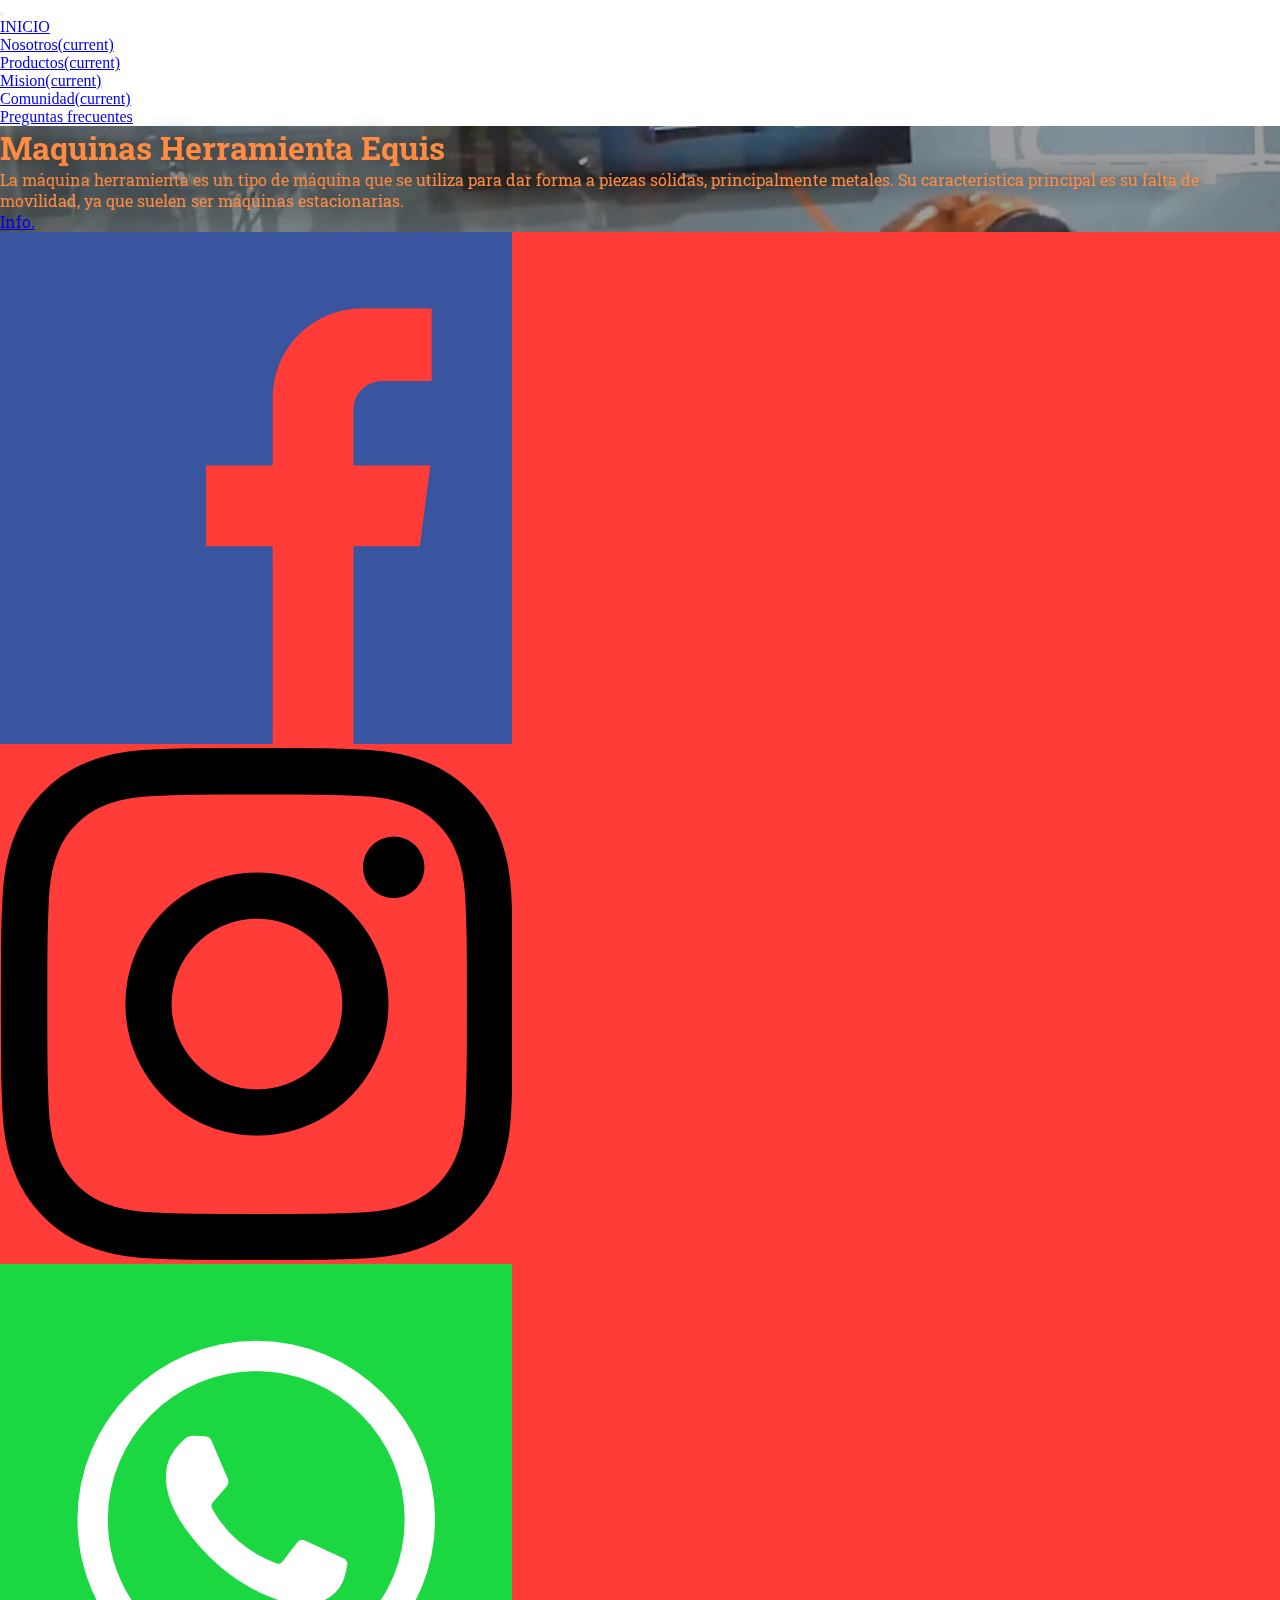
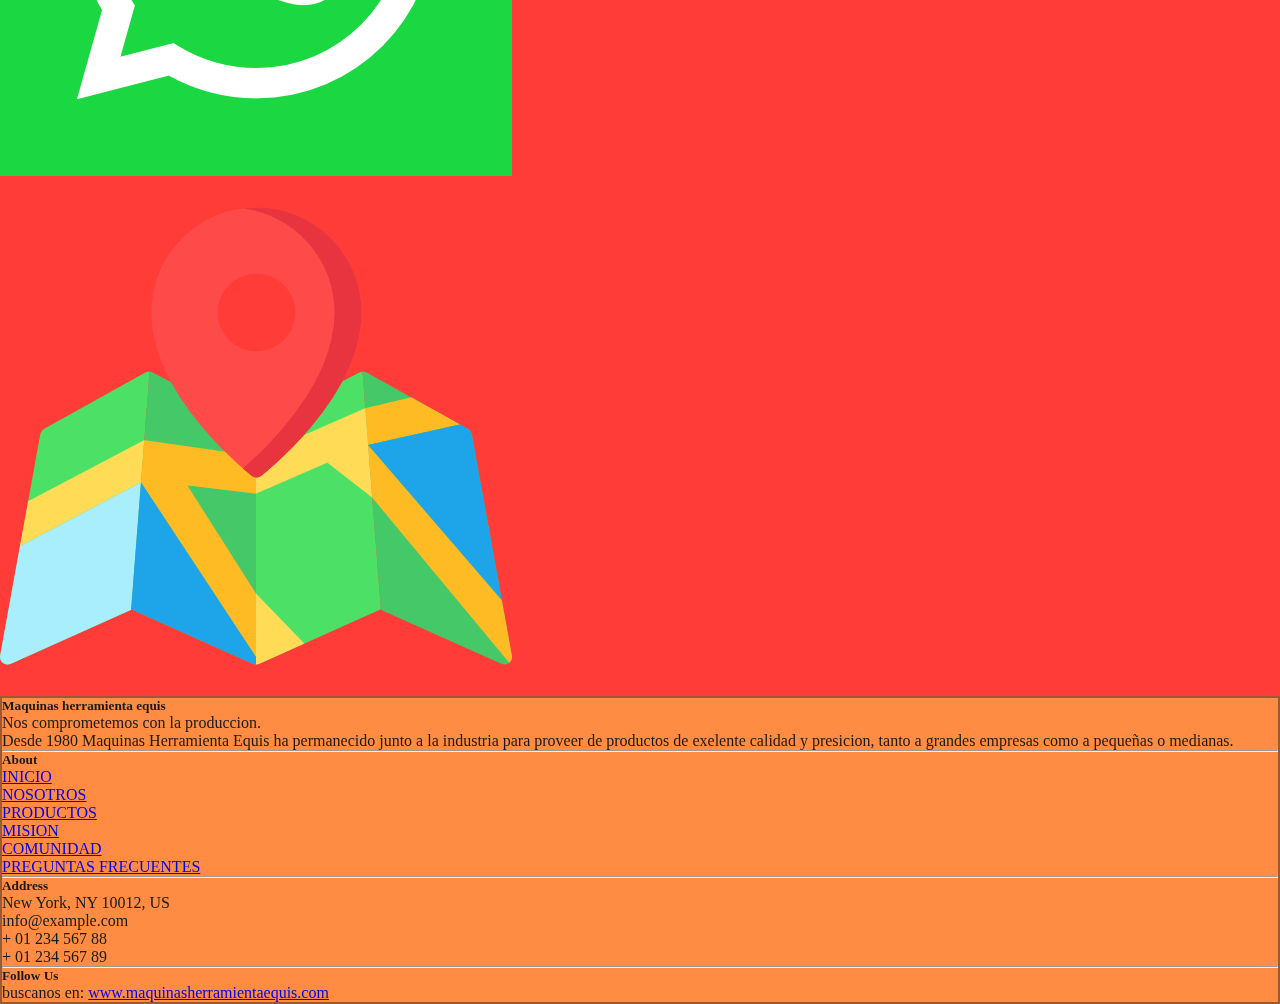
<file: sitios/Comunidad.html>
<!DOCTYPE html>
<html lang="es">
<head>
    <meta charset="UTF-8">
    <meta http-equiv="X-UA-Compatible" content="IE=edge">
    <meta name="viewport" content="width=device-width, initial-scale=1.0">
    <link rel="stylesheet" href="https://cdn.jsdelivr.net/npm/bootstrap@4.6.1/dist/css/bootstrap.min.css" integrity="sha384-zCbKRCUGaJDkqS1kPbPd7TveP5iyJE0EjAuZQTgFLD2ylzuqKfdKlfG/eSrtxUkn" crossorigin="anonymous">
    <link rel="stylesheet" href="../estilos.css">
    <title>Maquinas Herramienta Equis </title>
    
</head>

<body>
 
    <nav class="navbar navbar-expand-lg navbar-dark bg-dark">
        <button class="navbar-toggler" type="button" data-toggle="collapse" data-target="#navbarTogglerDemo01" aria-controls="navbarTogglerDemo01" aria-expanded="false" aria-label="Toggle navigation">
          <span class="navbar-toggler-icon"></span>
        </button>
        <div class="collapse navbar-collapse" id="navbarTogglerDemo01">
          <a class="navbar-brand" href="../index.html">INICIO</a>
          <ul class="navbar-nav mr-auto mt-2 mt-lg-0">
            <li class="nav-item ">
              <a class="nav-link" href="../sitios/nosotros.html">Nosotros<span class="sr-only">(current)</span></a>
            </li>
            <li class="nav-item ">
              <a class="nav-link" href="../sitios/productos.html">Productos<span class="sr-only">(current)</span></a>
            </li>
            <li class="nav-item ">
              <a class="nav-link" href="../sitios/Minsion.html">Mision<span class="sr-only">(current)</span></a>
            </li>
            <li class="nav-item ">
              <a class="nav-link" href="../sitios/Comunidad.html">Comunidad<span class="sr-only">(current)</span></a>
            </li>
            <li class="nav-item">
              <a class="nav-link" href="../sitios/Preguntas frecuentes.html">Preguntas frecuentes</a>
            </li>
          </ul>
          
        </div>
      </nav>
 

   <video class="video" src="../videos/brazo.mp4" autoplay loop muted ></video>

   <div class="jumbotron">
    <h1>Maquinas Herramienta Equis </h1>
    <p> La máquina herramienta es un tipo de máquina que se utiliza para dar forma a piezas sólidas, principalmente metales. Su característica principal es su falta de movilidad, ya que suelen ser máquinas estacionarias.</p>
    <a href="#" class="btn btn-info" role="button"> Info.</a>  
  
  
  <section>

    <div class="card-group">
      <div class="card bg-primary">
        <div class="card-body text-center">
          <img src="../img/facebook.png" alt="">
        </div>
      </div>
      <div class="card bg-warning">
        <div class="card-body text-center">
          <img src="../img/instagram.png" alt="">
        </div>
      </div>
      <div class="card bg-success">
        <div class="card-body text-center">
          <img src="../img/whatsapp.png" alt="">
        </div>
      </div>
      <div class="card bg-danger">
        <div class="card-body text-center">
          <img src="../img/mapa.png" alt="">
        </div>
      </div>
  </section>
  
  
  </div>

  

    <!-- Footer -->
<footer class="page-footer font-small mdb-color lighten-3 pt-4 footer1">

    <!-- Footer Links -->
    <div class="container text-center text-md-left">

        <!-- Grid row -->
        <div class="row">

            <!-- Grid column -->
            <div class="col-md-4 col-lg-3 mr-auto my-md-4 my-0 mt-4 mb-1">

                <!-- Content -->
                <h5 class="font-weight-bold text-uppercase mb-4">Maquinas herramienta equis</h5>
                <p>Nos comprometemos con la produccion.</p>
                <p>Desde 1980 Maquinas Herramienta Equis ha permanecido junto a la industria para proveer de
                    productos de exelente calidad y presicion, tanto a grandes empresas como a pequeñas o medianas.
                </p>

            </div>
            <!-- Grid column -->

            <hr class="clearfix w-100 d-md-none">

            <!-- Grid column -->
            <div class="col-md-2 col-lg-2 mx-auto my-md-4 my-0 mt-4 mb-1">

                <!-- Links -->
                <h5 class="font-weight-bold text-uppercase mb-4">About</h5>

                <ul class="list-unstyled">
                    <li>
                        <p>
                            <a href="../index.html">INICIO</a>
                        </p>
                    </li>
                    <li>
                        <p>
                            <a href="../sitios/nosotros.html">NOSOTROS</a>
                        </p>
                    </li>
                    <li>
                        <p>
                            <a href="../sitios/productos.html">PRODUCTOS</a>
                        </p>
                    </li>
                    <li>
                        <p>
                            <a href="../sitios/Minsion.html">MISION</a>
                        </p>
                    </li>
                    <li>
                        <p>
                            <a href="../sitios/Comunidad.html">COMUNIDAD</a>
                        </p>
                    </li>
                    <li>
                        <p>
                            <a href="../sitios/Preguntas frecuentes.html">PREGUNTAS FRECUENTES</a>
                        </p>
                    </li>
                </ul>

            </div>
            <!-- Grid column -->

            <hr class="clearfix w-100 d-md-none">

            <!-- Grid column -->
            <div class="col-md-4 col-lg-3 mx-auto my-md-4 my-0 mt-4 mb-1">

                <!-- Contact details -->
                <h5 class="font-weight-bold text-uppercase mb-4">Address</h5>

                <ul class="list-unstyled">
                    <li>
                        <p>
                            <i class="fas fa-home mr-3"></i> New York, NY 10012, US</p>
                    </li>
                    <li>
                        <p>
                            <i class="fas fa-envelope mr-3"></i> info@example.com</p>
                    </li>
                    <li>
                        <p>
                            <i class="fas fa-phone mr-3"></i> + 01 234 567 88</p>
                    </li>
                    <li>
                        <p>
                            <i class="fas fa-print mr-3"></i> + 01 234 567 89</p>
                    </li>
                </ul>

            </div>
            <!-- Grid column -->

            <hr class="clearfix w-100 d-md-none">

            <!-- Grid column -->
            <div class="col-md-2 col-lg-2 text-center mx-auto my-4">

                <!-- Social buttons -->
                <h5 class="font-weight-bold text-uppercase mb-4">Follow Us</h5>

                <!-- Facebook -->
                <a type="button" class="btn-floating btn-fb">
                    <i class="fab fa-facebook-f"></i>
                </a>
                <!-- Twitter -->
                <a type="button" class="btn-floating btn-tw">
                    <i class="fab fa-twitter"></i>
                </a>
                <!-- Google +-->
                <a type="button" class="btn-floating btn-gplus">
                    <i class="fab fa-google-plus-g"></i>
                </a>
                <!-- Dribbble -->
                <a type="button" class="btn-floating btn-dribbble">
                    <i class="fab fa-dribbble"></i>
                </a>

            </div>
            <!-- Grid column -->

        </div>
        <!-- Grid row -->

    </div>
    <!-- Footer Links -->

    <!-- Copyright -->
    <div class="footer-copyright text-center py-3">buscanos en:
      <a href="https://federicosar.github.io/MaquinasHerramientaEquis/sitios/nosotros.html"> www.maquinasherramientaequis.com</a>
    </div>
    <!-- Copyright -->
</footer>
<!-- Footer -->


    <script src="https://cdn.jsdelivr.net/npm/jquery@3.5.1/dist/jquery.slim.min.js" integrity="sha384-DfXdz2htPH0lsSSs5nCTpuj/zy4C+OGpamoFVy38MVBnE+IbbVYUew+OrCXaRkfj" crossorigin="anonymous"></script>
    <script src="https://cdn.jsdelivr.net/npm/popper.js@1.16.1/dist/umd/popper.min.js" integrity="sha384-9/reFTGAW83EW2RDu2S0VKaIzap3H66lZH81PoYlFhbGU+6BZp6G7niu735Sk7lN" crossorigin="anonymous"></script>
    <script src="https://cdn.jsdelivr.net/npm/bootstrap@4.6.1/dist/js/bootstrap.min.js" integrity="sha384-VHvPCCyXqtD5DqJeNxl2dtTyhF78xXNXdkwX1CZeRusQfRKp+tA7hAShOK/B/fQ2" crossorigin="anonymous"></script>    
</body>
</html>
</file>
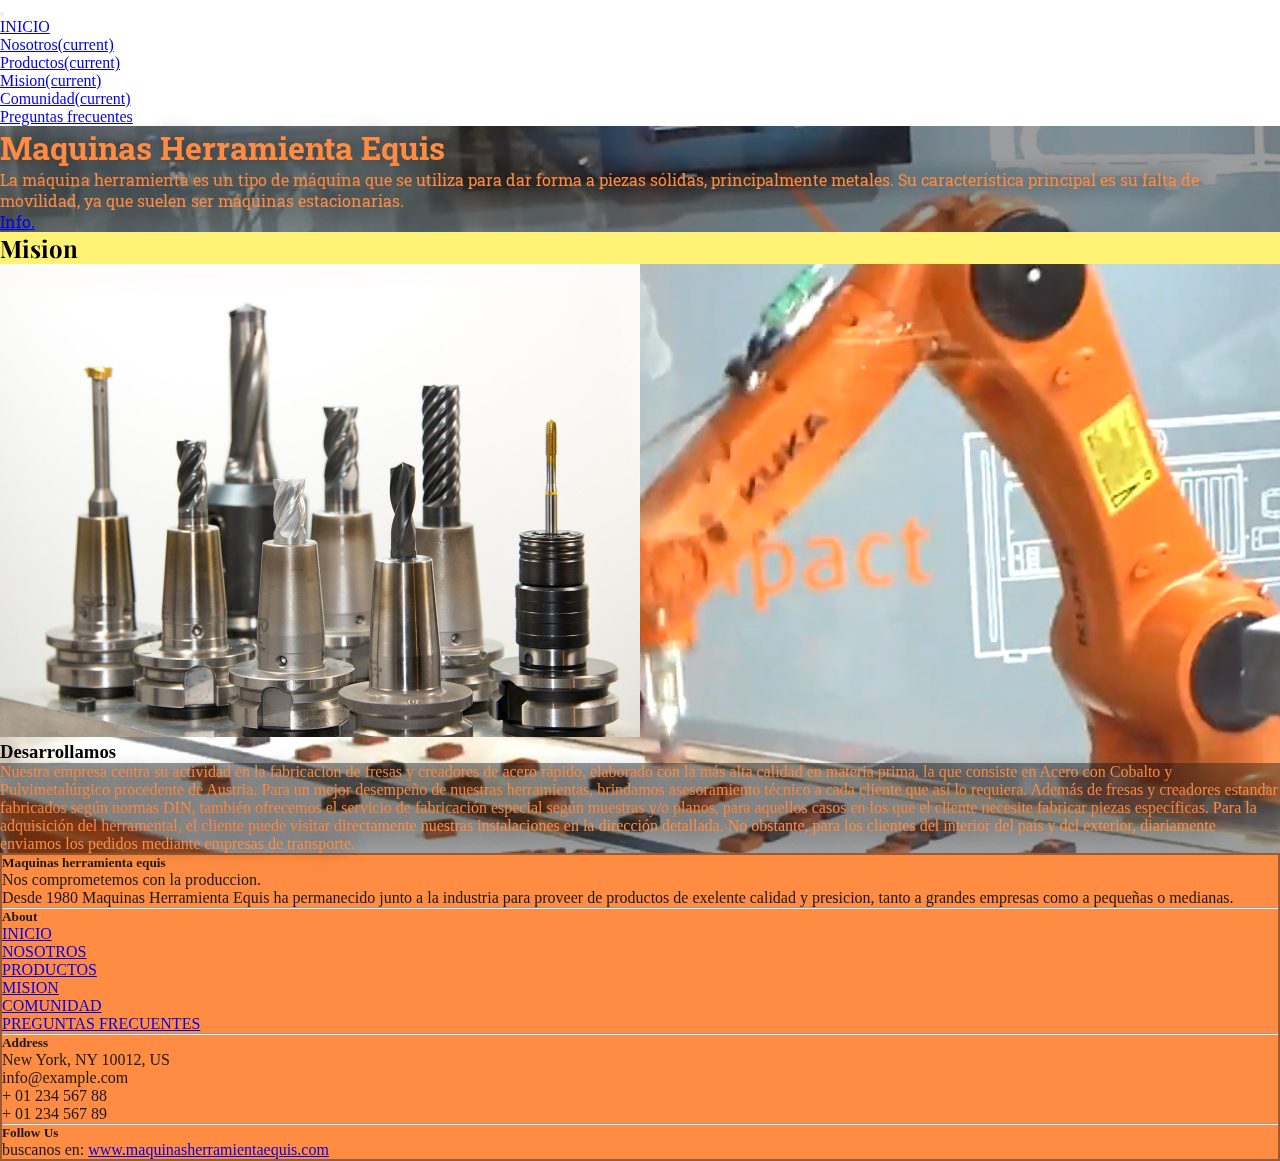
<file: sitios/Minsion.html>
<!DOCTYPE html>
<html lang="es">

<head>
    <meta charset="UTF-8">
    <meta http-equiv="X-UA-Compatible" content="IE=edge">
    <meta name="viewport" content="width=device-width, initial-scale=1.0">
    <link rel="stylesheet" href="https://cdn.jsdelivr.net/npm/bootstrap@4.6.1/dist/css/bootstrap.min.css"
        integrity="sha384-zCbKRCUGaJDkqS1kPbPd7TveP5iyJE0EjAuZQTgFLD2ylzuqKfdKlfG/eSrtxUkn" crossorigin="anonymous">
    <link href="https://unpkg.com/aos@2.3.1/dist/aos.css" rel="stylesheet">
    <link rel="stylesheet" href="../estilos.css">
    <title>Maquinas Herramienta Equis </title>

</head>




<body>

    <nav class="navbar navbar-expand-lg navbar-dark bg-dark">
        <button class="navbar-toggler" type="button" data-toggle="collapse" data-target="#navbarTogglerDemo01"
            aria-controls="navbarTogglerDemo01" aria-expanded="false" aria-label="Toggle navigation">
            <span class="navbar-toggler-icon"></span>
        </button>
        <div class="collapse navbar-collapse" id="navbarTogglerDemo01">
            <a class="navbar-brand" href="../index.html">INICIO</a>
            <ul class="navbar-nav mr-auto mt-2 mt-lg-0">
                <li class="nav-item ">
                    <a class="nav-link" href="../sitios/nosotros.html">Nosotros<span
                            class="sr-only">(current)</span></a>
                </li>
                <li class="nav-item ">
                    <a class="nav-link" href="../sitios/productos.html">Productos<span
                            class="sr-only">(current)</span></a>
                </li>
                <li class="nav-item ">
                    <a class="nav-link" href="../sitios/Minsion.html">Mision<span class="sr-only">(current)</span></a>
                </li>
                <li class="nav-item ">
                    <a class="nav-link" href="../sitios/Comunidad.html">Comunidad<span
                            class="sr-only">(current)</span></a>
                </li>
                <li class="nav-item">
                    <a class="nav-link" href="../sitios/Preguntas frecuentes.html">Preguntas frecuentes</a>
                </li>
            </ul>

        </div>
    </nav>






    <video class="video" src="../videos/brazo.mp4" autoplay loop muted></video>







    <div class="jumbotron">
        <h1>Maquinas Herramienta Equis </h1>
        <p> La máquina herramienta es un tipo de máquina que se utiliza para dar forma a piezas sólidas, principalmente
            metales. Su característica principal es su falta de movilidad, ya que suelen ser máquinas estacionarias.</p>
        <a href="#" class="btn btn-info" role="button"> Info.</a>
    </div>

    <!-- formulario  -->


    <section data-aos="zoom-in-up">
        <div class="container-fluid" >
            <div class="row">
                <h2 class="col-12">Mision</h2>

                <div class="n-right col-xs-12 col-md-6">


                    <img src="../img/mechas.jpg" alt="fb" class="imgllaves">
                </div>

                <div class="n-left col-xs-12 col-md-6">
                    <h3 class="text-center">Desarrollamos</h3>
                    <p>
                        Nuestra empresa centra su actividad en la fabricacion de fresas y creadores de acero rápido,
                        elaborado con
                        la más alta calidad en materia prima, la que consiste en Acero con Cobalto y Pulvimetalúrgico
                        procedente de
                        Austria. Para un mejor desempeño de nuestras herramientas, brindamos asesoramiento técnico a
                        cada
                        cliente
                        que así lo requiera.
                        Además de fresas y creadores estandar fabricados según normas DIN, también ofrecemos el servicio
                        de
                        fabricación especial según muestras y/o planos, para aquellos casos en los que el cliente
                        necesite
                        fabricar
                        piezas específicas.
                        Para la adquisición del herramental, el cliente puede visitar directamente nuestras
                        instalaciones en
                        la
                        dirección detallada.
                        No obstante, para los clientes del interior del país y del exterior, diariamente enviamos los
                        pedidos
                        mediante empresas de transporte.
                    </p>
                </div>

            </div>
        </div>

    </section>


    <!-- formulario  -->






    <!-- Footer -->
    <footer class="page-footer font-small mdb-color lighten-3 pt-4 footer1">

        <!-- Footer Links -->
        <div class="container text-center text-md-left">

            <!-- Grid row -->
            <div class="row">

                <!-- Grid column -->
                <div class="col-md-4 col-lg-3 mr-auto my-md-4 my-0 mt-4 mb-1">

                    <!-- Content -->
                    <h5 class="font-weight-bold text-uppercase mb-4">Maquinas herramienta equis</h5>
                    <p>Nos comprometemos con la produccion.</p>
                    <p>Desde 1980 Maquinas Herramienta Equis ha permanecido junto a la industria para proveer de
                        productos de exelente calidad y presicion, tanto a grandes empresas como a pequeñas o medianas.
                    </p>

                </div>
                <!-- Grid column -->

                <hr class="clearfix w-100 d-md-none">

                <!-- Grid column -->
                <div class="col-md-2 col-lg-2 mx-auto my-md-4 my-0 mt-4 mb-1">

                    <!-- Links -->
                    <h5 class="font-weight-bold text-uppercase mb-4">About</h5>

                    <ul class="list-unstyled">
                        <li>
                            <p>
                                <a href="../index.html">INICIO</a>
                            </p>
                        </li>
                        <li>
                            <p>
                                <a href="../sitios/nosotros.html">NOSOTROS</a>
                            </p>
                        </li>
                        <li>
                            <p>
                                <a href="../sitios/productos.html">PRODUCTOS</a>
                            </p>
                        </li>
                        <li>
                            <p>
                                <a href="../sitios/Minsion.html">MISION</a>
                            </p>
                        </li>
                        <li>
                            <p>
                                <a href="../sitios/Comunidad.html">COMUNIDAD</a>
                            </p>
                        </li>
                        <li>
                            <p>
                                <a href="../sitios/Preguntas frecuentes.html">PREGUNTAS FRECUENTES</a>
                            </p>
                        </li>
                    </ul>

                </div>
                <!-- Grid column -->

                <hr class="clearfix w-100 d-md-none">

                <!-- Grid column -->
                <div class="col-md-4 col-lg-3 mx-auto my-md-4 my-0 mt-4 mb-1">

                    <!-- Contact details -->
                    <h5 class="font-weight-bold text-uppercase mb-4">Address</h5>

                    <ul class="list-unstyled">
                        <li>
                            <p>
                                <i class="fas fa-home mr-3"></i> New York, NY 10012, US</p>
                        </li>
                        <li>
                            <p>
                                <i class="fas fa-envelope mr-3"></i> info@example.com</p>
                        </li>
                        <li>
                            <p>
                                <i class="fas fa-phone mr-3"></i> + 01 234 567 88</p>
                        </li>
                        <li>
                            <p>
                                <i class="fas fa-print mr-3"></i> + 01 234 567 89</p>
                        </li>
                    </ul>

                </div>
                <!-- Grid column -->

                <hr class="clearfix w-100 d-md-none">

                <!-- Grid column -->
                <div class="col-md-2 col-lg-2 text-center mx-auto my-4">

                    <!-- Social buttons -->
                    <h5 class="font-weight-bold text-uppercase mb-4">Follow Us</h5>

                    <!-- Facebook -->
                    <a type="button" class="btn-floating btn-fb">
                        <i class="fab fa-facebook-f"></i>
                    </a>
                    <!-- Twitter -->
                    <a type="button" class="btn-floating btn-tw">
                        <i class="fab fa-twitter"></i>
                    </a>
                    <!-- Google +-->
                    <a type="button" class="btn-floating btn-gplus">
                        <i class="fab fa-google-plus-g"></i>
                    </a>
                    <!-- Dribbble -->
                    <a type="button" class="btn-floating btn-dribbble">
                        <i class="fab fa-dribbble"></i>
                    </a>

                </div>
                <!-- Grid column -->

            </div>
            <!-- Grid row -->

        </div>
        <!-- Footer Links -->

        <!-- Copyright -->
        <div class="footer-copyright text-center py-3">buscanos en:
            <a href="https://federicosar.github.io/MaquinasHerramientaEquis/sitios/nosotros.html">
                www.maquinasherramientaequis.com</a>
        </div>
        <!-- Copyright -->
    </footer>
    <!-- Footer -->


    <script src="https://unpkg.com/aos@2.3.1/dist/aos.js"></script>
    <script>
        AOS.init();
    </script>



    <script src="https://cdn.jsdelivr.net/npm/jquery@3.5.1/dist/jquery.slim.min.js"
        integrity="sha384-DfXdz2htPH0lsSSs5nCTpuj/zy4C+OGpamoFVy38MVBnE+IbbVYUew+OrCXaRkfj" crossorigin="anonymous">
    </script>
    <script src="https://cdn.jsdelivr.net/npm/popper.js@1.16.1/dist/umd/popper.min.js"
        integrity="sha384-9/reFTGAW83EW2RDu2S0VKaIzap3H66lZH81PoYlFhbGU+6BZp6G7niu735Sk7lN" crossorigin="anonymous">
    </script>
    <script src="https://cdn.jsdelivr.net/npm/bootstrap@4.6.1/dist/js/bootstrap.min.js"
        integrity="sha384-VHvPCCyXqtD5DqJeNxl2dtTyhF78xXNXdkwX1CZeRusQfRKp+tA7hAShOK/B/fQ2" crossorigin="anonymous">
    </script>
</body>

</html>
</file>
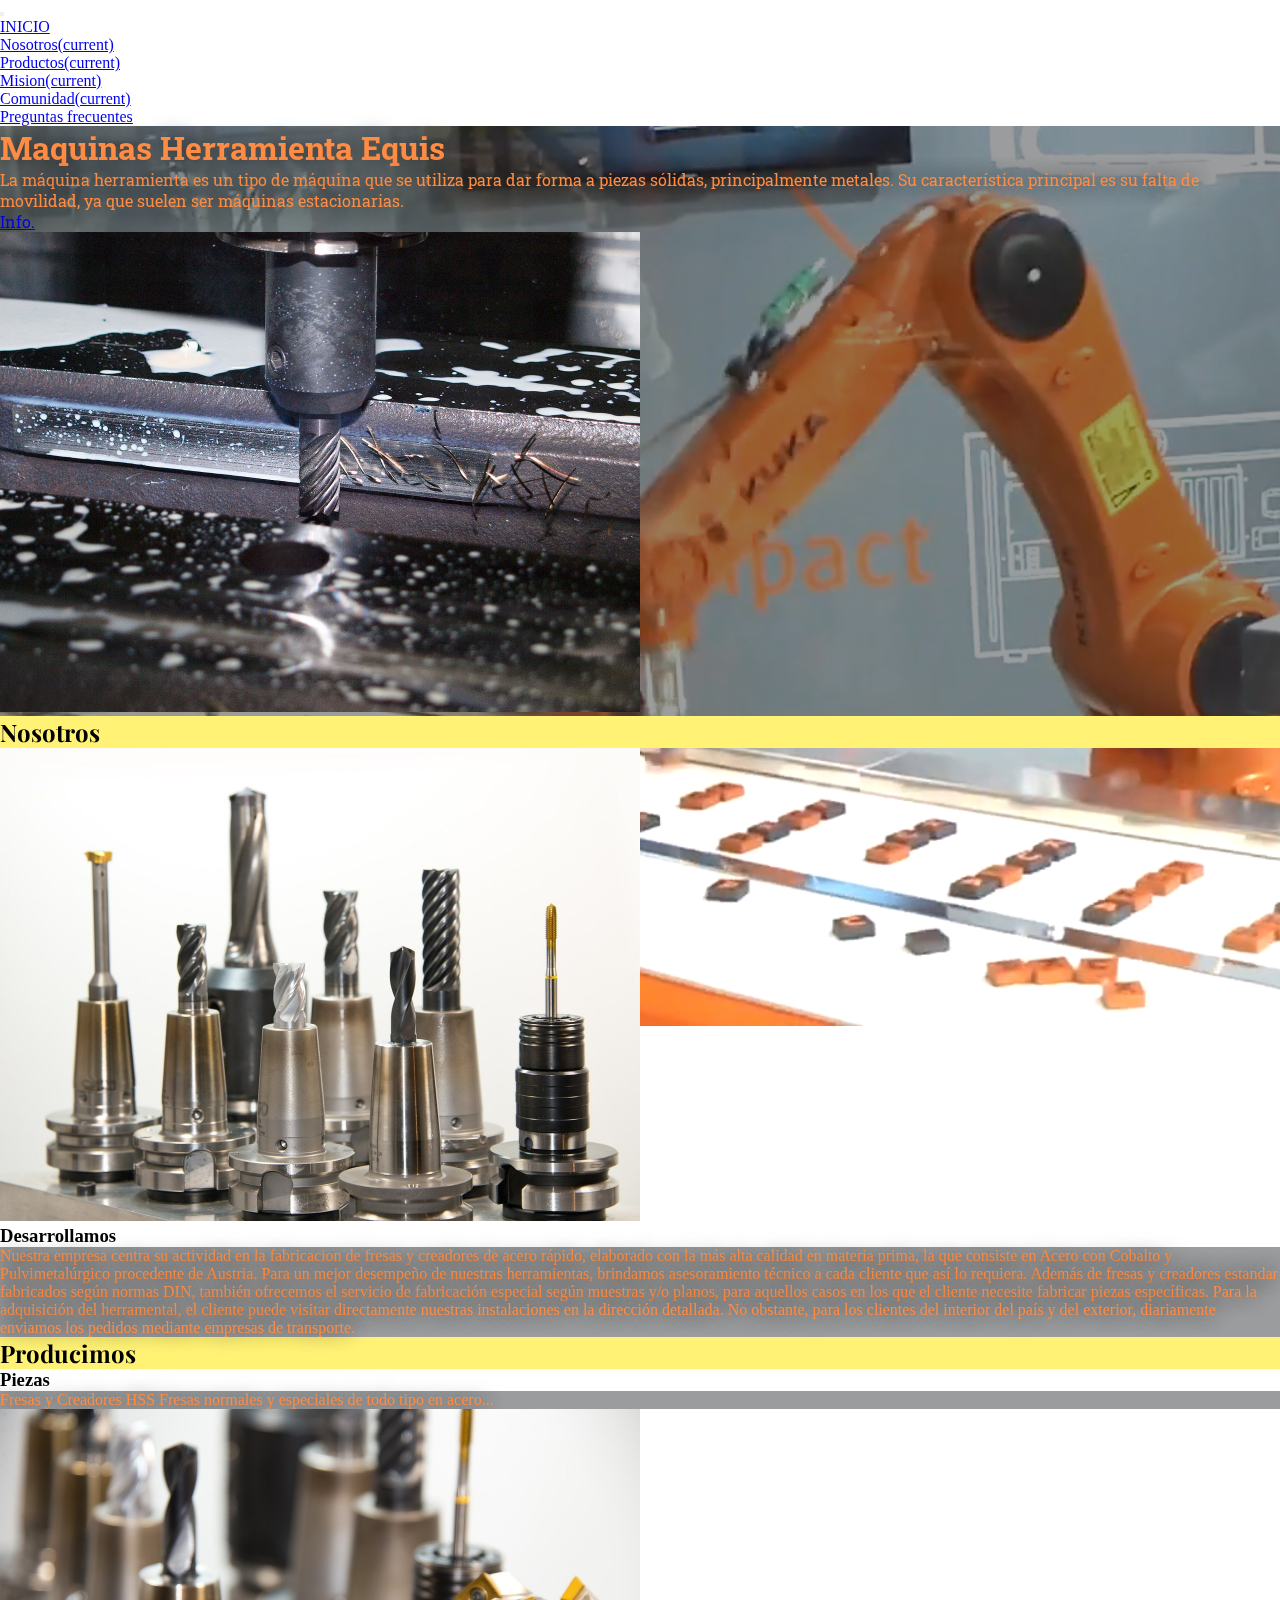
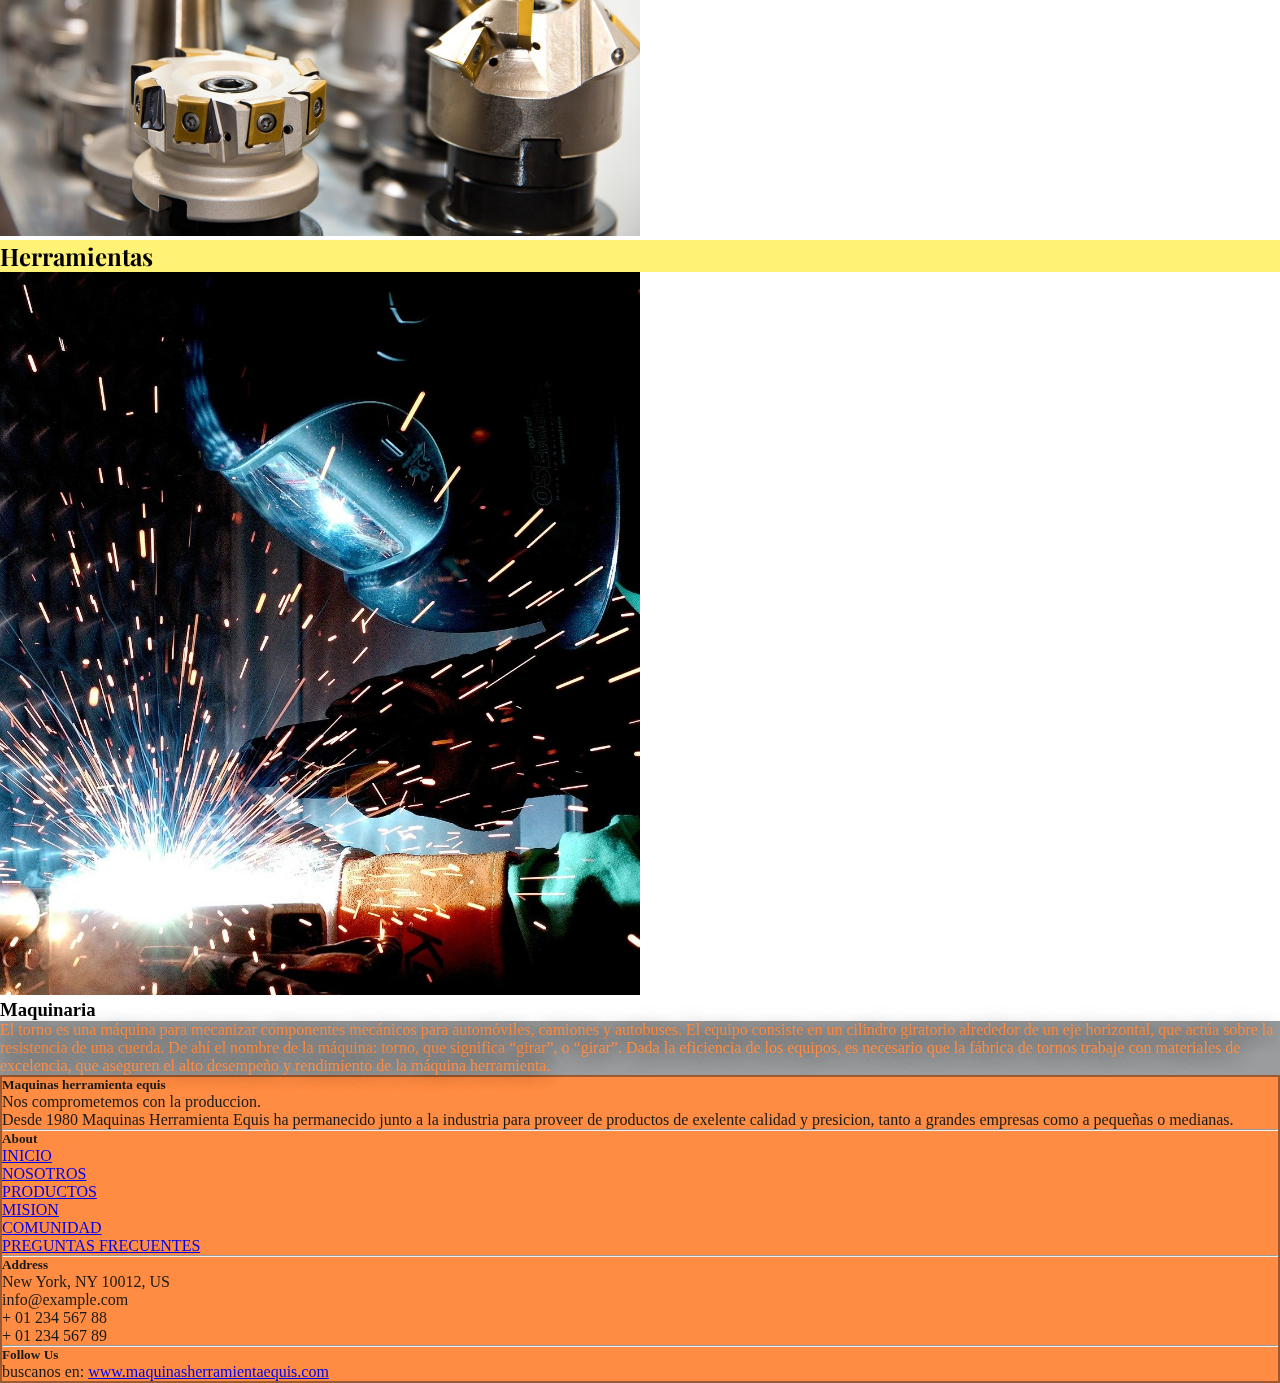
<file: sitios/nosotros.html>
<!DOCTYPE html>
<html lang="es">

<head>
  <meta charset="UTF-8">
  <meta http-equiv="X-UA-Compatible" content="IE=edge">
  <meta name="viewport" content="width=device-width, initial-scale=1.0">
  <link rel="stylesheet" href="https://cdn.jsdelivr.net/npm/bootstrap@4.6.1/dist/css/bootstrap.min.css"
    integrity="sha384-zCbKRCUGaJDkqS1kPbPd7TveP5iyJE0EjAuZQTgFLD2ylzuqKfdKlfG/eSrtxUkn" crossorigin="anonymous">
  <link href="https://unpkg.com/aos@2.3.1/dist/aos.css" rel="stylesheet">
  <link rel="stylesheet" href="../estilos.css">
  <title>Maquinas Herramienta Equis </title>

</head>

<body>

  <nav class="navbar navbar-expand-lg navbar-dark bg-dark">
    <button class="navbar-toggler" type="button" data-toggle="collapse" data-target="#navbarTogglerDemo01"
      aria-controls="navbarTogglerDemo01" aria-expanded="false" aria-label="Toggle navigation">
      <span class="navbar-toggler-icon"></span>
    </button>
    <div class="collapse navbar-collapse" id="navbarTogglerDemo01">
      <a class="navbar-brand" href="../index.html">INICIO</a>
      <ul class="navbar-nav mr-auto mt-2 mt-lg-0">
        <li class="nav-item ">
          <a class="nav-link" href="../sitios/nosotros.html">Nosotros<span class="sr-only">(current)</span></a>
        </li>
        <li class="nav-item ">
          <a class="nav-link" href="../sitios/productos.html">Productos<span class="sr-only">(current)</span></a>
        </li>
        <li class="nav-item ">
          <a class="nav-link" href="../sitios/Minsion.html">Mision<span class="sr-only">(current)</span></a>
        </li>
        <li class="nav-item ">
          <a class="nav-link" href="../sitios/Comunidad.html">Comunidad<span class="sr-only">(current)</span></a>
        </li>
        <li class="nav-item">
          <a class="nav-link" href="../sitios/Preguntas frecuentes.html">Preguntas frecuentes</a>
        </li>
      </ul>

    </div>
  </nav>




  <video class="video" src="../videos/brazo.mp4" autoplay loop muted></video>




  <div class="jumbotron">
    <h1>Maquinas Herramienta Equis </h1>
    <p> La máquina herramienta es un tipo de máquina que se utiliza para dar forma a piezas sólidas, principalmente
      metales. Su característica principal es su falta de movilidad, ya que suelen ser máquinas estacionarias.</p>
    <a href="#" class="btn btn-info" role="button"> Info.</a>
    <div class="container">
      <section data-aos="zoom-out">

        <img src="../img/fresa2.jpg" alt="cohete" class="imgllaves">

      </section>

    </div>
  </div>


  <!-- principio grupo nosotros -->

  <section class="container">

    <div class="conteiner-fluid">
      <div class="row">
        <h2 class="col-12">Nosotros</h2>

        <div class="n-right col-xs-12 col-md-6">


          <img src="../img/mechas.jpg" alt="fb" class="imgllaves">
        </div>

        <div class="n-left col-xs-12 col-md-6">
          <h3 class="text-center">Desarrollamos</h3>
          <p>
            Nuestra empresa centra su actividad en la fabricacion de fresas y creadores de acero rápido, elaborado con
            la más alta calidad en materia prima, la que consiste en Acero con Cobalto y Pulvimetalúrgico procedente de
            Austria. Para un mejor desempeño de nuestras herramientas, brindamos asesoramiento técnico a cada cliente
            que así lo requiera.
            Además de fresas y creadores estandar fabricados según normas DIN, también ofrecemos el servicio de
            fabricación especial según muestras y/o planos, para aquellos casos en los que el cliente necesite fabricar
            piezas específicas.
            Para la adquisición del herramental, el cliente puede visitar directamente nuestras instalaciones en la
            dirección detallada.
            No obstante, para los clientes del interior del país y del exterior, diariamente enviamos los pedidos
            mediante empresas de transporte.
          </p>
        </div>

      </div>

    </div>


    <div class="conteiner-fluid">
      <div class="row">
        <h2 class="col-12">Producimos</h2>

        <div class="n-right col-xs-12 col-md-6">
          <h3 class="text-center">Piezas</h3>
          <p>
            Fresas y Creadores HSS Fresas normales y especiales de todo tipo en acero...
          </p>
        </div>
        <div class="n-left col-xs-12 col-md-6">
          <img src="../img/fresas.jpg" alt="mapa" class="imgllaves">
        </div>
      </div>
    </div>


    <div class="conteiner-fluid containernosotros">
      <div class="row">
        <h2 class="col-12">Herramientas</h2>

        <div class="n-left col-xs-12 col-md-6 ">
          <img src="../img/soldador.jpg" alt="mapa" class="imgllaves">
        </div>

        <div class="n-right col-xs-12 col-md-6">
          <h3 class="text-center">Maquinaria</h3>
          <p>
            El torno es una máquina para mecanizar componentes mecánicos para automóviles, camiones y autobuses. El
            equipo consiste en un cilindro giratorio alrededor de un eje horizontal, que actúa sobre la resistencia de
            una cuerda. De ahí el nombre de la máquina: torno, que significa “girar”, o “girar”. Dada la eficiencia de
            los equipos, es necesario que la fábrica de tornos trabaje con materiales de excelencia, que aseguren el
            alto desempeño y rendimiento de la máquina herramienta.
          </p>
        </div>
      </div>

    </div>
  </section>

  <!-- fin grupo nosotros -->



  <!-- Footer -->
  <footer class="page-footer font-small mdb-color lighten-3 pt-4 footer1">

    <!-- Footer Links -->
    <div class="container text-center text-md-left">

      <!-- Grid row -->
      <div class="row">

        <!-- Grid column -->
        <div class="col-md-4 col-lg-3 mr-auto my-md-4 my-0 mt-4 mb-1">

          <!-- Content -->
          <h5 class="font-weight-bold text-uppercase mb-4">Maquinas herramienta equis</h5>
          <p>Nos comprometemos con la produccion.</p>
          <p>Desde 1980 Maquinas Herramienta Equis ha permanecido junto a la industria para proveer de
            productos de exelente calidad y presicion, tanto a grandes empresas como a pequeñas o medianas.
          </p>

        </div>
        <!-- Grid column -->

        <hr class="clearfix w-100 d-md-none">

        <!-- Grid column -->
        <div class="col-md-2 col-lg-2 mx-auto my-md-4 my-0 mt-4 mb-1">

          <!-- Links -->
          <h5 class="font-weight-bold text-uppercase mb-4">About</h5>

          <ul class="list-unstyled">
            <li>
              <p>
                <a href="../index.html">INICIO</a>
              </p>
            </li>
            <li>
              <p>
                <a href="../sitios/nosotros.html">NOSOTROS</a>
              </p>
            </li>
            <li>
              <p>
                <a href="../sitios/productos.html">PRODUCTOS</a>
              </p>
            </li>
            <li>
              <p>
                <a href="../sitios/Minsion.html">MISION</a>
              </p>
            </li>
            <li>
              <p>
                <a href="../sitios/Comunidad.html">COMUNIDAD</a>
              </p>
            </li>
            <li>
              <p>
                <a href="../sitios/Preguntas frecuentes.html">PREGUNTAS FRECUENTES</a>
              </p>
            </li>
          </ul>

        </div>
        <!-- Grid column -->

        <hr class="clearfix w-100 d-md-none">

        <!-- Grid column -->
        <div class="col-md-4 col-lg-3 mx-auto my-md-4 my-0 mt-4 mb-1">

          <!-- Contact details -->
          <h5 class="font-weight-bold text-uppercase mb-4">Address</h5>

          <ul class="list-unstyled">
            <li>
              <p>
                <i class="fas fa-home mr-3"></i> New York, NY 10012, US</p>
            </li>
            <li>
              <p>
                <i class="fas fa-envelope mr-3"></i> info@example.com</p>
            </li>
            <li>
              <p>
                <i class="fas fa-phone mr-3"></i> + 01 234 567 88</p>
            </li>
            <li>
              <p>
                <i class="fas fa-print mr-3"></i> + 01 234 567 89</p>
            </li>
          </ul>

        </div>
        <!-- Grid column -->

        <hr class="clearfix w-100 d-md-none">

        <!-- Grid column -->
        <div class="col-md-2 col-lg-2 text-center mx-auto my-4">

          <!-- Social buttons -->
          <h5 class="font-weight-bold text-uppercase mb-4">Follow Us</h5>

          <!-- Facebook -->
          <a type="button" class="btn-floating btn-fb">
            <i class="fab fa-facebook-f"></i>
          </a>
          <!-- Twitter -->
          <a type="button" class="btn-floating btn-tw">
            <i class="fab fa-twitter"></i>
          </a>
          <!-- Google +-->
          <a type="button" class="btn-floating btn-gplus">
            <i class="fab fa-google-plus-g"></i>
          </a>
          <!-- Dribbble -->
          <a type="button" class="btn-floating btn-dribbble">
            <i class="fab fa-dribbble"></i>
          </a>

        </div>
        <!-- Grid column -->

      </div>
      <!-- Grid row -->

    </div>
    <!-- Footer Links -->

    <!-- Copyright -->
    <div class="footer-copyright text-center py-3">buscanos en:
      <a href="https://federicosar.github.io/MaquinasHerramientaEquis/sitios/nosotros.html">
        www.maquinasherramientaequis.com</a>
    </div>
    <!-- Copyright -->

  </footer>
  <!-- Footer -->


  <script src="https://unpkg.com/aos@2.3.1/dist/aos.js"></script>
  <script>
    AOS.init();
  </script>




  <script src="https://cdn.jsdelivr.net/npm/jquery@3.5.1/dist/jquery.slim.min.js"
    integrity="sha384-DfXdz2htPH0lsSSs5nCTpuj/zy4C+OGpamoFVy38MVBnE+IbbVYUew+OrCXaRkfj" crossorigin="anonymous">
  </script>
  <script src="https://cdn.jsdelivr.net/npm/popper.js@1.16.1/dist/umd/popper.min.js"
    integrity="sha384-9/reFTGAW83EW2RDu2S0VKaIzap3H66lZH81PoYlFhbGU+6BZp6G7niu735Sk7lN" crossorigin="anonymous">
  </script>
  <script src="https://cdn.jsdelivr.net/npm/bootstrap@4.6.1/dist/js/bootstrap.min.js"
    integrity="sha384-VHvPCCyXqtD5DqJeNxl2dtTyhF78xXNXdkwX1CZeRusQfRKp+tA7hAShOK/B/fQ2" crossorigin="anonymous">
  </script>
</body>

</html>
</file>
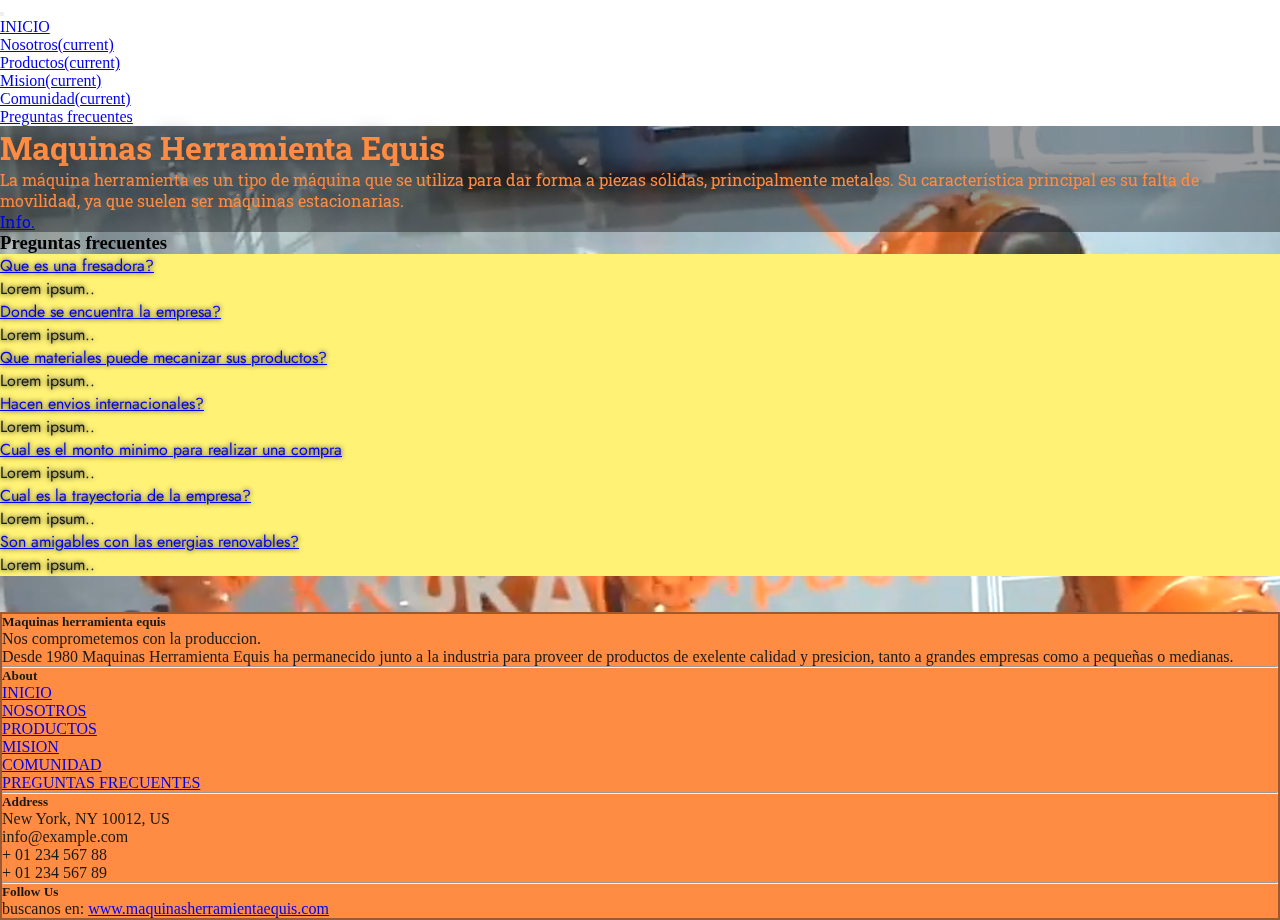
<file: sitios/Preguntas frecuentes.html>
<!DOCTYPE html>
<html lang="es">

<head>
    <meta charset="UTF-8">
    <meta http-equiv="X-UA-Compatible" content="IE=edge">
    <meta name="viewport" content="width=device-width, initial-scale=1.0">
    <link rel="stylesheet" href="https://cdn.jsdelivr.net/npm/bootstrap@4.6.1/dist/css/bootstrap.min.css"
        integrity="sha384-zCbKRCUGaJDkqS1kPbPd7TveP5iyJE0EjAuZQTgFLD2ylzuqKfdKlfG/eSrtxUkn" crossorigin="anonymous">
    <link rel="stylesheet" href="../estilos.css">
    <title>Maquinas Herramienta Equis </title>

</head>

<body>

    <nav class="navbar navbar-expand-lg navbar-dark bg-dark">
        <button class="navbar-toggler" type="button" data-toggle="collapse" data-target="#navbarTogglerDemo01"
            aria-controls="navbarTogglerDemo01" aria-expanded="false" aria-label="Toggle navigation">
            <span class="navbar-toggler-icon"></span>
        </button>
        <div class="collapse navbar-collapse" id="navbarTogglerDemo01">
            <a class="navbar-brand" href="../index.html">INICIO</a>
            <ul class="navbar-nav mr-auto mt-2 mt-lg-0">
                <li class="nav-item ">
                    <a class="nav-link" href="../sitios/nosotros.html">Nosotros<span
                            class="sr-only">(current)</span></a>
                </li>
                <li class="nav-item ">
                    <a class="nav-link" href="../sitios/productos.html">Productos<span
                            class="sr-only">(current)</span></a>
                </li>
                <li class="nav-item ">
                    <a class="nav-link" href="../sitios/Minsion.html">Mision<span class="sr-only">(current)</span></a>
                </li>
                <li class="nav-item ">
                    <a class="nav-link" href="../sitios/Comunidad.html">Comunidad<span
                            class="sr-only">(current)</span></a>
                </li>
                <li class="nav-item">
                    <a class="nav-link" href="../sitios/Preguntas frecuentes.html">Preguntas frecuentes</a>
                </li>
            </ul>

        </div>
    </nav>


    <video class="video" src="../videos/brazo.mp4" autoplay loop muted></video>

    <div class="jumbotron">
        <h1>Maquinas Herramienta Equis </h1>
        <p> La máquina herramienta es un tipo de máquina que se utiliza para dar forma a piezas sólidas, principalmente
            metales. Su característica principal es su falta de movilidad, ya que suelen ser máquinas estacionarias.</p>
        <a href="#" class="btn btn-info" role="button"> Info.</a>
    </div>



  <section >

    <div class="container">
        <h3>Preguntas frecuentes</h3>
    </div>

    <div class="container" id="preguntasfrecuentes">

        <div id="accordion">

            <div class="card">
                <div class="card-header">
                    <a class="card-link" data-toggle="collapse" href="#collapseOne">
                        Que es una fresadora?
                    </a>
                </div>
                <div id="collapseOne" class="collapse show" data-parent="#accordion">
                    <div class="card-body">
                        Lorem ipsum..
                    </div>
                </div>
            </div>

            <div class="card">
                <div class="card-header">
                    <a class="collapsed card-link" data-toggle="collapse" href="#collapseTwo">
                        Donde se encuentra la empresa?
                    </a>
                </div>
                <div id="collapseTwo" class="collapse" data-parent="#accordion">
                    <div class="card-body">
                        Lorem ipsum..
                    </div>
                </div>
            </div>

            <div class="card">
                <div class="card-header">
                    <a class="collapsed card-link" data-toggle="collapse" href="#collapseThree">
                        Que materiales puede mecanizar sus productos?
                    </a>
                </div>
                <div id="collapseThree" class="collapse" data-parent="#accordion">
                    <div class="card-body">
                        Lorem ipsum..
                    </div>
                </div>
            </div>

        </div>
        <div class="card">
            <div class="card-header">
                <a class="card-link" data-toggle="collapse" href="#collapseFour">
                    Hacen envios internacionales?
                </a>
            </div>
            <div id="collapseFour" class="collapse show" data-parent="#accordion">
                <div class="card-body">
                    Lorem ipsum..
                </div>
            </div>
        </div>
        <div class="card">
            <div class="card-header">
                <a class="card-link" data-toggle="collapse" href="#collapseFive">
                    Cual es el monto minimo para realizar una compra
                </a>
            </div>
            <div id="collapseFive" class="collapse show" data-parent="#accordion">
                <div class="card-body">
                    Lorem ipsum..
                </div>
            </div>
        </div>
        <div class="card">
            <div class="card-header">
                <a class="card-link" data-toggle="collapse" href="#collapseSix">
                    Cual es la trayectoria de la empresa? 
                </a>
            </div>
            <div id="collapseSix" class="collapse show" data-parent="#accordion">
                <div class="card-body">
                    Lorem ipsum..
                </div>
            </div>
        </div>
        <div class="card">
            <div class="card-header">
                <a class="card-link" data-toggle="collapse" href="#collapseSeven">
                    Son amigables con las energias renovables?
                </a>
            </div>
            <div id="collapseSeven" class="collapse show" data-parent="#accordion">
                <div class="card-body">
                    Lorem ipsum..
                </div>
            </div>
        </div>
    </div>


  </section>
<!-- 
    <div class="container">
        <h3>Preguntas frecuentes</h3>
    </div>

    <div class="container">

        <div id="accordion">

            <div class="card">
                <div class="card-header">
                    <a class="card-link" data-toggle="collapse" href="#collapseOne">
                        Collapsible Group Item #1
                    </a>
                </div>
                <div id="collapseOne" class="collapse show" data-parent="#accordion">
                    <div class="card-body">
                        Lorem ipsum..
                    </div>
                </div>
            </div>

            <div class="card">
                <div class="card-header">
                    <a class="collapsed card-link" data-toggle="collapse" href="#collapseTwo">
                        Collapsible Group Item #2
                    </a>
                </div>
                <div id="collapseTwo" class="collapse" data-parent="#accordion">
                    <div class="card-body">
                        Lorem ipsum..
                    </div>
                </div>
            </div>

            <div class="card">
                <div class="card-header">
                    <a class="collapsed card-link" data-toggle="collapse" href="#collapseThree">
                        Collapsible Group Item #3
                    </a>
                </div>
                <div id="collapseThree" class="collapse" data-parent="#accordion">
                    <div class="card-body">
                        Lorem ipsum..
                    </div>
                </div>
            </div>

        </div>
        <div class="card">
            <div class="card-header">
                <a class="card-link" data-toggle="collapse" href="#collapseFour">
                    Collapsible Group Item #1
                </a>
            </div>
            <div id="collapseFour" class="collapse show" data-parent="#accordion">
                <div class="card-body">
                    Lorem ipsum..
                </div>
            </div>
        </div>
        <div class="card">
            <div class="card-header">
                <a class="card-link" data-toggle="collapse" href="#collapseFive">
                    Collapsible Group Item #1
                </a>
            </div>
            <div id="collapseFive" class="collapse show" data-parent="#accordion">
                <div class="card-body">
                    Lorem ipsum..
                </div>
            </div>
        </div>
        <div class="card">
            <div class="card-header">
                <a class="card-link" data-toggle="collapse" href="#collapseSix">
                    Collapsible Group Item #1
                </a>
            </div>
            <div id="collapseSix" class="collapse show" data-parent="#accordion">
                <div class="card-body">
                    Lorem ipsum..
                </div>
            </div>
        </div>
        <div class="card">
            <div class="card-header">
                <a class="card-link" data-toggle="collapse" href="#collapseSeven">
                    Collapsible Group Item #1
                </a>
            </div>
            <div id="collapseSeven" class="collapse show" data-parent="#accordion">
                <div class="card-body">
                    Lorem ipsum..
                </div>
            </div>
        </div>
    </div> -->

    <br>
    <br>


    <!-- Footer -->
    <footer class="page-footer font-small mdb-color lighten-3 pt-4 footer1">

        <!-- Footer Links -->
        <div class="container text-center text-md-left">

            <!-- Grid row -->
            <div class="row">

                <!-- Grid column -->
                <div class="col-md-4 col-lg-3 mr-auto my-md-4 my-0 mt-4 mb-1">

                    <!-- Content -->
                    <h5 class="font-weight-bold text-uppercase mb-4">Maquinas herramienta equis</h5>
                    <p>Nos comprometemos con la produccion.</p>
                    <p>Desde 1980 Maquinas Herramienta Equis ha permanecido junto a la industria para proveer de
                        productos de exelente calidad y presicion, tanto a grandes empresas como a pequeñas o medianas.
                    </p>

                </div>
                <!-- Grid column -->

                <hr class="clearfix w-100 d-md-none">

                <!-- Grid column -->
                <div class="col-md-2 col-lg-2 mx-auto my-md-4 my-0 mt-4 mb-1">

                    <!-- Links -->
                    <h5 class="font-weight-bold text-uppercase mb-4">About</h5>

                    <ul class="list-unstyled">
                        <li>
                            <p>
                                <a href="../index.html">INICIO</a>
                            </p>
                        </li>
                        <li>
                            <p>
                                <a href="../sitios/nosotros.html">NOSOTROS</a>
                            </p>
                        </li>
                        <li>
                            <p>
                                <a href="../sitios/productos.html">PRODUCTOS</a>
                            </p>
                        </li>
                        <li>
                            <p>
                                <a href="../sitios/Minsion.html">MISION</a>
                            </p>
                        </li>
                        <li>
                            <p>
                                <a href="../sitios/Comunidad.html">COMUNIDAD</a>
                            </p>
                        </li>
                        <li>
                            <p>
                                <a href="../sitios/Preguntas frecuentes.html">PREGUNTAS FRECUENTES</a>
                            </p>
                        </li>
                    </ul>

                </div>
                <!-- Grid column -->

                <hr class="clearfix w-100 d-md-none">

                <!-- Grid column -->
                <div class="col-md-4 col-lg-3 mx-auto my-md-4 my-0 mt-4 mb-1">

                    <!-- Contact details -->
                    <h5 class="font-weight-bold text-uppercase mb-4">Address</h5>

                    <ul class="list-unstyled">
                        <li>
                            <p>
                                <i class="fas fa-home mr-3"></i> New York, NY 10012, US</p>
                        </li>
                        <li>
                            <p>
                                <i class="fas fa-envelope mr-3"></i> info@example.com</p>
                        </li>
                        <li>
                            <p>
                                <i class="fas fa-phone mr-3"></i> + 01 234 567 88</p>
                        </li>
                        <li>
                            <p>
                                <i class="fas fa-print mr-3"></i> + 01 234 567 89</p>
                        </li>
                    </ul>

                </div>
                <!-- Grid column -->

                <hr class="clearfix w-100 d-md-none">

                <!-- Grid column -->
                <div class="col-md-2 col-lg-2 text-center mx-auto my-4">

                    <!-- Social buttons -->
                    <h5 class="font-weight-bold text-uppercase mb-4">Follow Us</h5>

                    <!-- Facebook -->
                    <a type="button" class="btn-floating btn-fb">
                        <i class="fab fa-facebook-f"></i>
                    </a>
                    <!-- Twitter -->
                    <a type="button" class="btn-floating btn-tw">
                        <i class="fab fa-twitter"></i>
                    </a>
                    <!-- Google +-->
                    <a type="button" class="btn-floating btn-gplus">
                        <i class="fab fa-google-plus-g"></i>
                    </a>
                    <!-- Dribbble -->
                    <a type="button" class="btn-floating btn-dribbble">
                        <i class="fab fa-dribbble"></i>
                    </a>

                </div>
                <!-- Grid column -->

            </div>
            <!-- Grid row -->

        </div>
        <!-- Footer Links -->
<!-- Copyright -->
<div class="footer-copyright text-center py-3">buscanos en:
    <a href="https://federicosar.github.io/MaquinasHerramientaEquis/sitios/nosotros.html"> www.maquinasherramientaequis.com</a>
  </div>
  <!-- Copyright -->

    </footer>
    <!-- Footer -->




    <script src="https://cdn.jsdelivr.net/npm/jquery@3.5.1/dist/jquery.slim.min.js"
        integrity="sha384-DfXdz2htPH0lsSSs5nCTpuj/zy4C+OGpamoFVy38MVBnE+IbbVYUew+OrCXaRkfj" crossorigin="anonymous">
    </script>
    <script src="https://cdn.jsdelivr.net/npm/popper.js@1.16.1/dist/umd/popper.min.js"
        integrity="sha384-9/reFTGAW83EW2RDu2S0VKaIzap3H66lZH81PoYlFhbGU+6BZp6G7niu735Sk7lN" crossorigin="anonymous">
    </script>
    <script src="https://cdn.jsdelivr.net/npm/bootstrap@4.6.1/dist/js/bootstrap.min.js"
        integrity="sha384-VHvPCCyXqtD5DqJeNxl2dtTyhF78xXNXdkwX1CZeRusQfRKp+tA7hAShOK/B/fQ2" crossorigin="anonymous">
    </script>
</body>

</html>
</file>
<file: estilos.css>
@charset "UTF-8";
@import url("https://fonts.googleapis.com/css2?family=Jost:ital,wght@1,200&family=Playfair+Display&family=Roboto+Slab&display=swap");
* {
  margin: 0;
  padding: 0;
  -webkit-box-sizing: border-box;
          box-sizing: border-box;
}

.navbar1 {
  min-width: 100%;
  border: 2px solid #fff275;
}

.jumbotron, .prod {
  background-color: rgba(23, 26, 27, 0.432);
  color: #ff8c42;
  text-shadow: 0 0 20px #171a1b;
  font-family: "Roboto Slab", serif;
}

.jumbotron .card, .prod .card {
  background-color: #ff3c38;
  color: #171a1b;
}

.jumbotron img, .prod img {
  height: 10%;
}

.jumbotronindex1 {
  background-color: rgba(23, 26, 27, 0.432);
}

.jumbotronindex img {
  min-height: 200px;
}

#tamañocarrusel {
  min-width: 20%;
}

.fotoscarrusel {
  max-height: 50px;
}

.imgindex2 {
  max-width: 600px;
}

section h2 {
  background-color: #fff275;
  font-family: "Playfair Display", serif;
}

section p {
  background-color: rgba(23, 26, 27, 0.432);
  color: #ff8c42;
  -webkit-backdrop-filter: blur 5px;
          backdrop-filter: blur 5px;
  text-shadow: 0 0 20px #171a1b;
}

#preguntasfrecuentes .card {
  background-color: #fff275;
  color: #171a1b;
  font-family: "Jost", sans-serif;
  text-shadow: 0 0 5px #171a1b;
}

.videoindex {
  position: fixed;
  min-height: 100%;
  min-width: 100%;
  z-index: -1;
}

.video {
  position: fixed;
  min-width: 100%;
  min-height: 100%;
  z-index: -2;
}

.videonos {
  position: fixed;
  min-width: 100%;
  min-height: 100%;
  z-index: -3;
}

#secciongrilla {
  display: -webkit-box;
  display: -ms-flexbox;
  display: flex;
}

#secciongrillarow {
  -webkit-box-pack: center;
      -ms-flex-pack: center;
          justify-content: center;
}

.imgllaves {
  max-width: 50%;
}

.parrafo {
  color: white;
  font-family: "Playfair Display", serif;
}

.prod {
  height: 300px;
  min-width: 500px;
  border: 2px solid black;
  background-position: center;
  background-size: contain;
  border-radius: 5px;
  margin: 10px;
}

.productos {
  background-color: #fff275;
  border: solid 2px #171a1b;
  min-width: 100px;
  height: 150px;
  background-color: #ff3c38;
  background-image: url(./img/fresas.jpg);
  background-position: center;
  background-size: contain;
  background-repeat: no-repeat;
  border-radius: 3px;
}

.Producto1 {
  background-image: url(../img/excavador.jpg);
}

.contenedorform {
  height: 800px;
}

.div form div label {
  color: blanchedalmond;
  font-family: "Roboto Slab", serif;
}

.footer1 {
  background-color: #ff8c42;
  color: #171a1b;
  border: 2px solid rgba(23, 26, 27, 0.432);
  text-shadow: none;
}
/*# sourceMappingURL=estilos.css.map */
</file>
